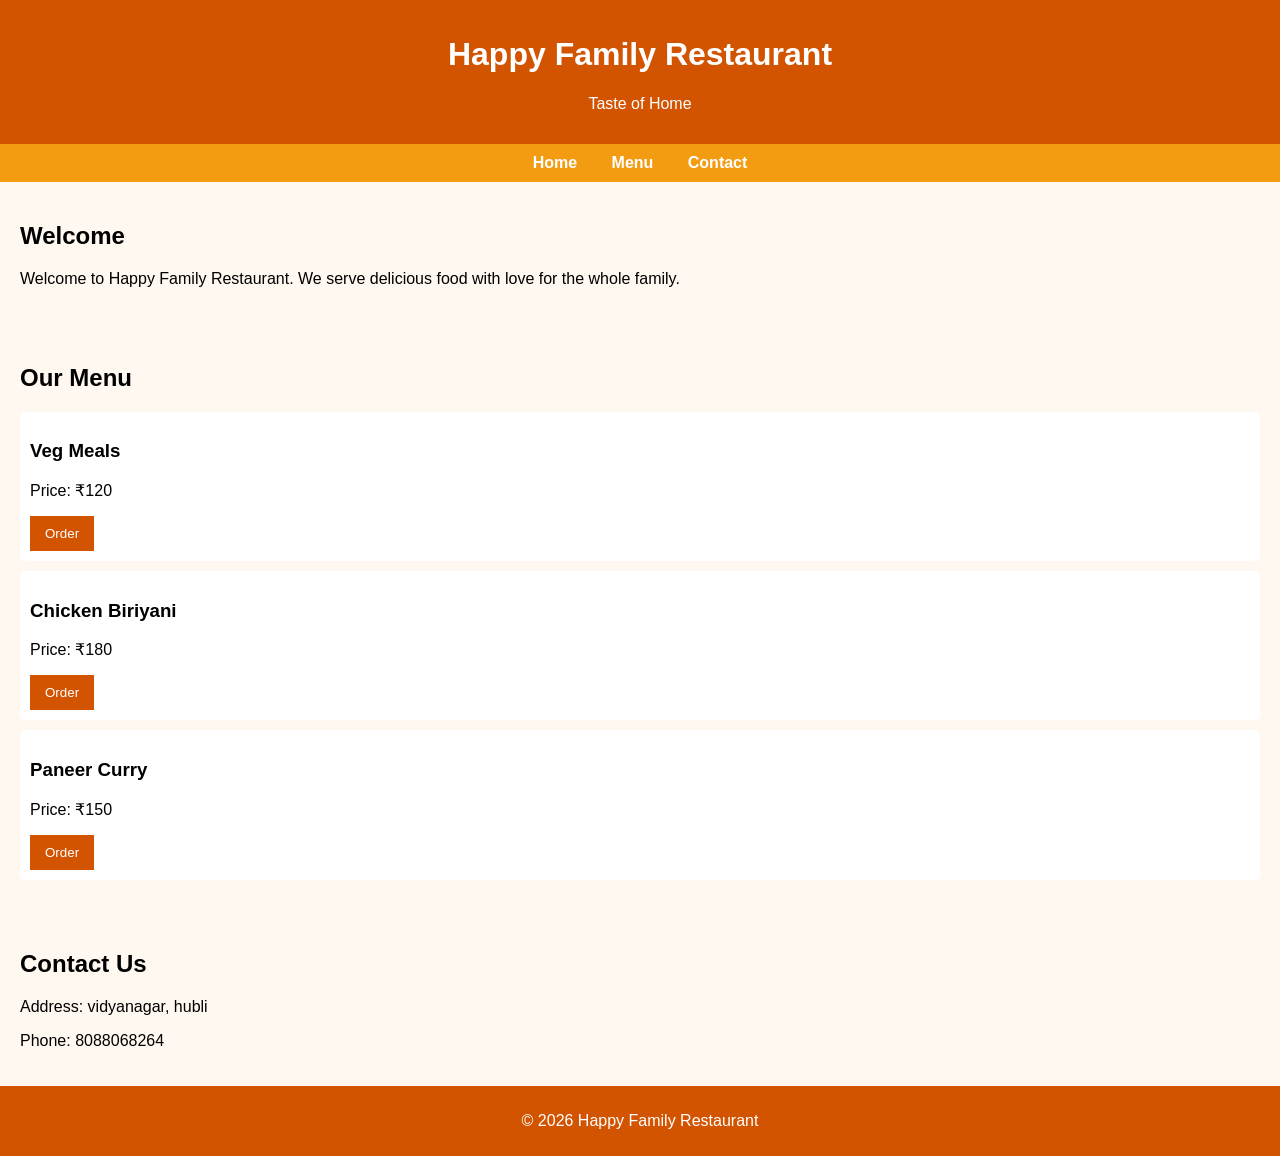
<file: index.html>
<title>Happy Family Restaurant</title>

    <style>
        body {
            font-family: Arial, sans-serif;
            margin: 0;
            background-color: #fff8f0;
        }

        header {
            background-color: #d35400;
            color: white;
            padding: 15px;
            text-align: center;
        }

        nav {
            background-color: #f39c12;
            padding: 10px;
            text-align: center;
        }

        nav a {
            color: white;
            margin: 15px;
            text-decoration: none;
            font-weight: bold;
        }

        section {
            padding: 20px;
        }

        .menu-item {
            background-color: white;
            padding: 10px;
            margin: 10px 0;
            border-radius: 5px;
        }

        button {
            padding: 10px 15px;
            background-color: #d35400;
            color: white;
            border: none;
            cursor: pointer;
        }

        footer {
            background-color: #d35400;
            color: white;
            text-align: center;
            padding: 10px;
        }
    </style>
</head>

<body>

<header>
    <h1>Happy Family Restaurant</h1>
    <p>Taste of Home </p>
</header>

<nav>
    <a href="#home">Home</a>
    <a href="#menu">Menu</a>
    <a href="#contact">Contact</a>
</nav>

<section id="home">
    <h2>Welcome</h2>
    <p>
        Welcome to Happy Family Restaurant.  
        We serve delicious food with love for the whole family.
    </p>
</section>

<section id="menu">
    <h2>Our Menu</h2>

    <div class="menu-item">
        <h3>Veg Meals</h3>
        <p>Price: ₹120</p>
        <button onclick="orderFood('Veg Meals')">Order</button>
    </div>

    <div class="menu-item">
        <h3>Chicken Biriyani</h3>
        <p>Price: ₹180</p>
        <button onclick="orderFood('Chicken Biriyani')">Order</button>
    </div>

    <div class="menu-item">
        <h3>Paneer Curry</h3>
        <p>Price: ₹150</p>
        <button onclick="orderFood('Paneer Curry')">Order</button>
    </div>
</section>

<section id="contact">
    <h2>Contact Us</h2>
    <p> Address: vidyanagar, hubli</p>
    <p> Phone: 8088068264</p>
</section>

<footer>
    <p>© 2026 Happy Family Restaurant</p>
</footer>

<script>
    function orderFood(itemName) {
        alert("Thank you for ordering " + itemName + "!");
    }
</script>

</body>
</html>
</file>
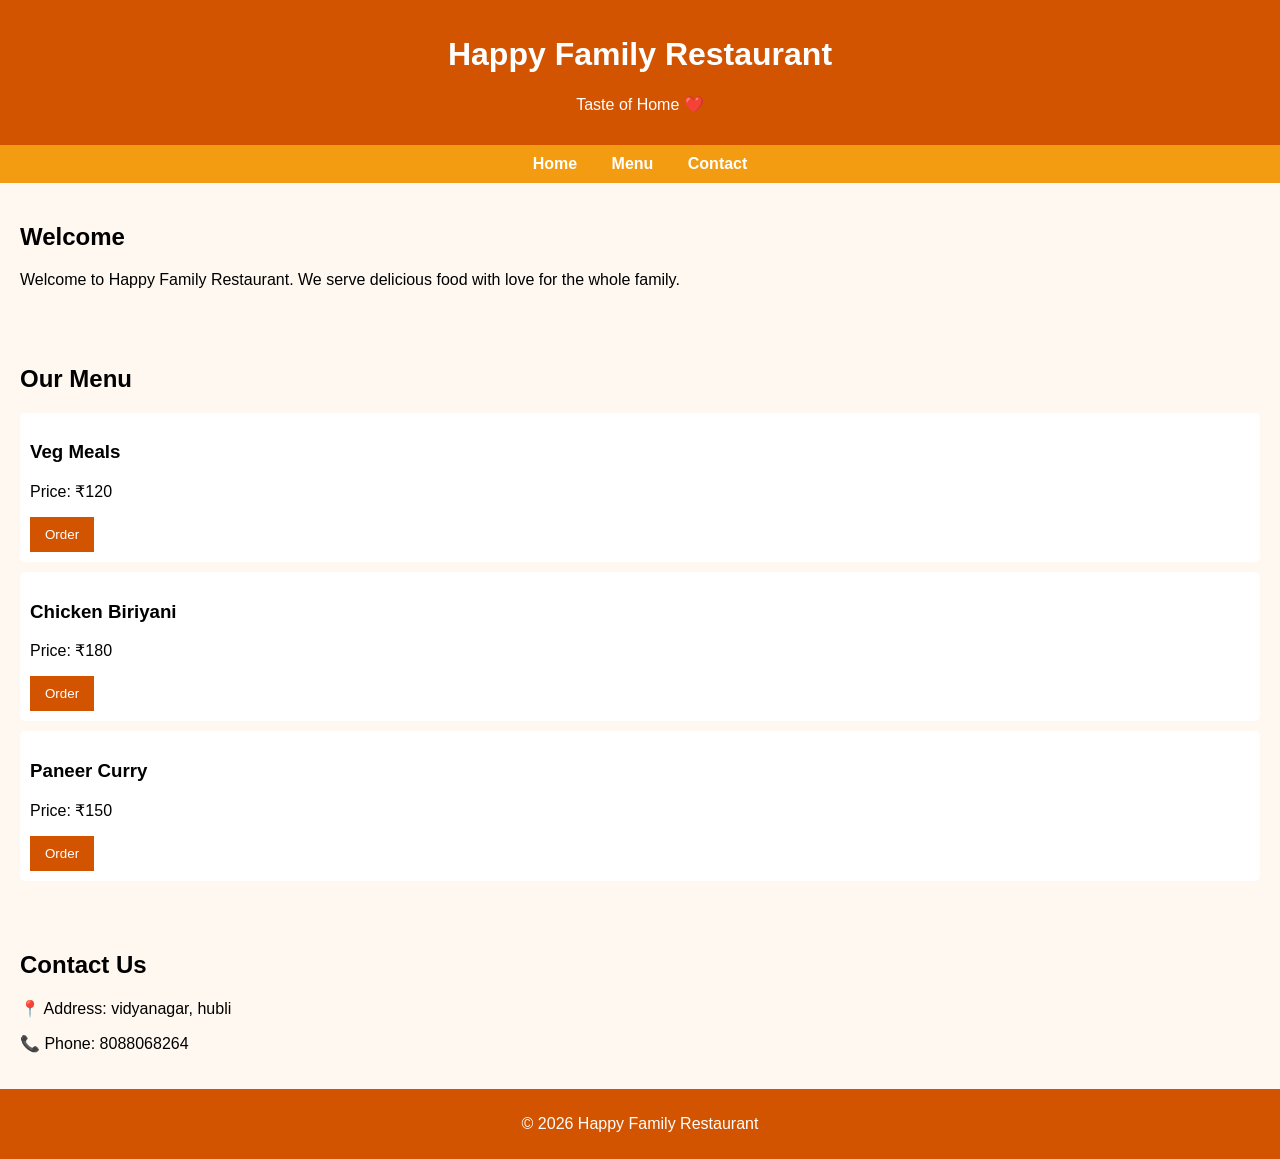
<file: laxmiiiii.html>
<title>Happy Family Restaurant</title>

    <style>
        body {
            font-family: Arial, sans-serif;
            margin: 0;
            background-color: #fff8f0;
        }

        header {
            background-color: #d35400;
            color: white;
            padding: 15px;
            text-align: center;
        }

        nav {
            background-color: #f39c12;
            padding: 10px;
            text-align: center;
        }

        nav a {
            color: white;
            margin: 15px;
            text-decoration: none;
            font-weight: bold;
        }

        section {
            padding: 20px;
        }

        .menu-item {
            background-color: white;
            padding: 10px;
            margin: 10px 0;
            border-radius: 5px;
        }

        button {
            padding: 10px 15px;
            background-color: #d35400;
            color: white;
            border: none;
            cursor: pointer;
        }

        footer {
            background-color: #d35400;
            color: white;
            text-align: center;
            padding: 10px;
        }
    </style>
</head>

<body>

<header>
    <h1>Happy Family Restaurant</h1>
    <p>Taste of Home ❤️</p>
</header>

<nav>
    <a href="#home">Home</a>
    <a href="#menu">Menu</a>
    <a href="#contact">Contact</a>
</nav>

<section id="home">
    <h2>Welcome</h2>
    <p>
        Welcome to Happy Family Restaurant.  
        We serve delicious food with love for the whole family.
    </p>
</section>

<section id="menu">
    <h2>Our Menu</h2>

    <div class="menu-item">
        <h3>Veg Meals</h3>
        <p>Price: ₹120</p>
        <button onclick="orderFood('Veg Meals')">Order</button>
    </div>

    <div class="menu-item">
        <h3>Chicken Biriyani</h3>
        <p>Price: ₹180</p>
        <button onclick="orderFood('Chicken Biriyani')">Order</button>
    </div>

    <div class="menu-item">
        <h3>Paneer Curry</h3>
        <p>Price: ₹150</p>
        <button onclick="orderFood('Paneer Curry')">Order</button>
    </div>
</section>

<section id="contact">
    <h2>Contact Us</h2>
    <p>📍 Address: vidyanagar, hubli</p>
    <p>📞 Phone: 8088068264</p>
</section>

<footer>
    <p>© 2026 Happy Family Restaurant</p>
</footer>

<script>
    function orderFood(itemName) {
        alert("Thank you for ordering " + itemName + "!");
    }
</script>

</body>
</html>
</file>
